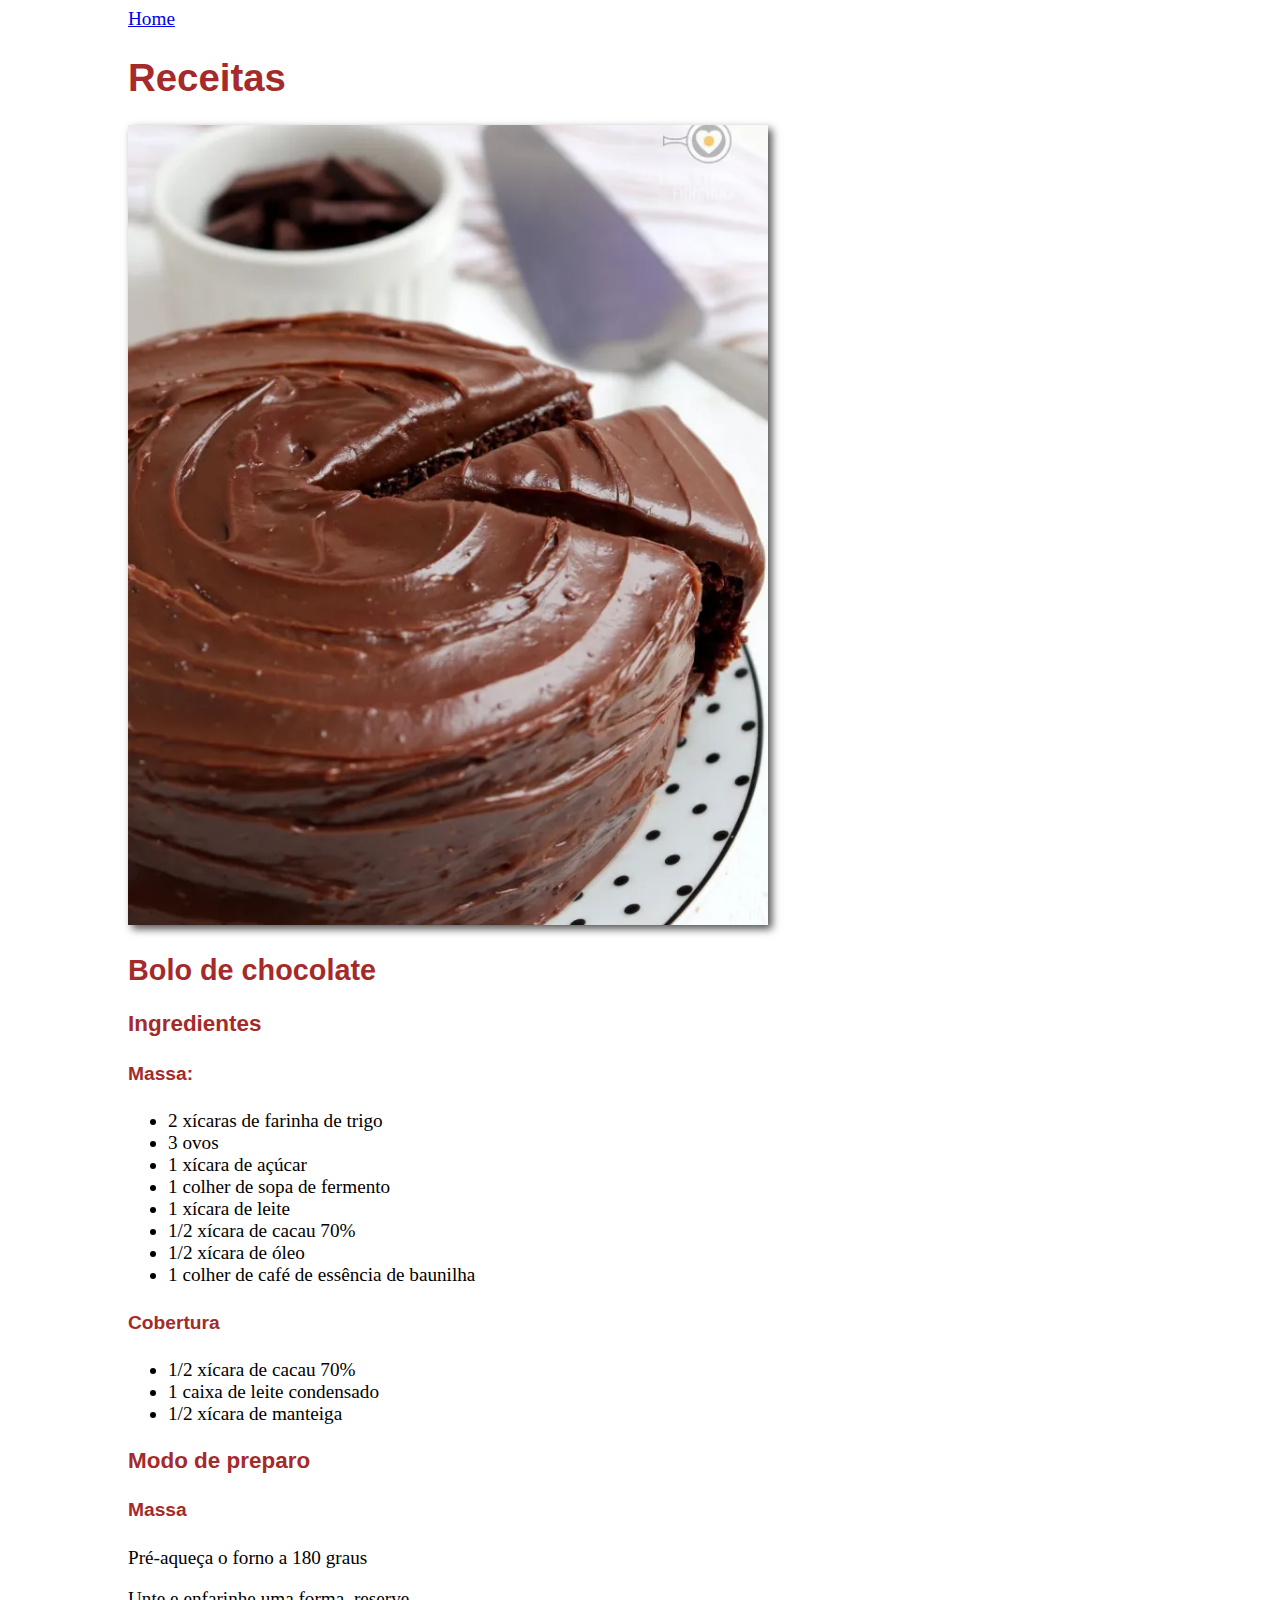
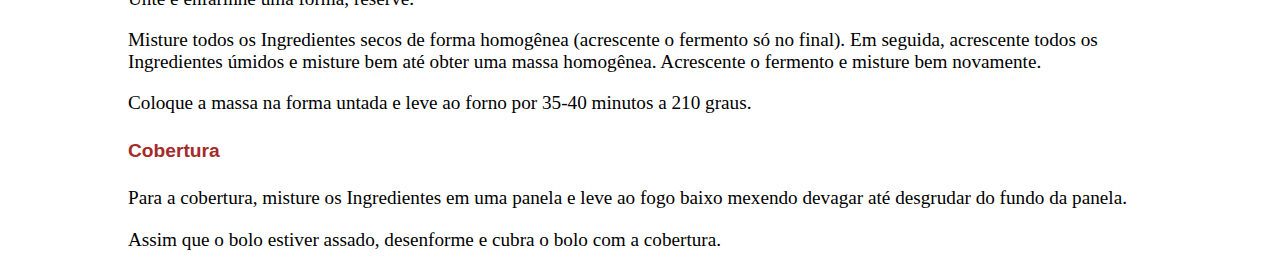
<file: bolo-de-chocolate.html>
<!DOCTYPE html> <!-- versão 5 do HTML -->
<html lang="pt-BR"> <!-- tag raiz (root element) -->
<head>
    <meta charset="UTF-8">
    <meta name="viewport" content="width=device-width, initial-scale=1.0">
    <title>Bolo de chocolate</title>
    <link rel="stylesheet" href="style.css">
</head>
<body>
    <!-- menu de navegação -->
    <body>
        <header>
            <nav>
                <a href="index.html" >Home</a>
            </nav>
        </header>
        
    <header>
        <h1>Receitas</h1>
        <!---->
    </header>

    <main>
        <!-- src: Source-->
        <img class="img-bolo" src="bolo-de-chocolate-com-cafe-na-massa-destaque-essa-receita-funciona.webp" alt="Foto de um bolo de
        chocolate com cobertura de brigadeiro com um potinho de cacau em
        segundo plano." style="object-position: 30% 20%;">
    
        <h2>Bolo de chocolate</h2>
    
        <h3>Ingredientes</h3>
        <h4>Massa:</h4>

        <!-- unordered list lista não ordenada -->
        <ul>
            <li> 2 xícaras de farinha de trigo</li>
            <li>3 ovos</li>
            <li>1 xícara de açúcar</li>
            <li>1 colher de sopa de fermento</li>
            <li>1 xícara de leite</li>
            <li>1/2 xícara de cacau 70%</li>
            <li>1/2 xícara de óleo</li>
            <li>1 colher de café de essência de baunilha</li>
        </ul>
    
        <h4>Cobertura</h4>
    
        <ul>
            <li>1/2 xícara de cacau 70%</li>
            <li>1 caixa de leite condensado</li>
            <li>1/2 xícara de manteiga</li>
        </ul>
    
        <h3>Modo de preparo</h3>
    
        <h4>Massa</h4>
    
        <p>Pré-aqueça o forno a 180 graus</p>
        <p>Unte e enfarinhe uma forma, reserve.</p>
        <p>Misture todos os Ingredientes secos de forma homogênea
        (acrescente o fermento só no final). Em seguida, acrescente todos
        os Ingredientes úmidos e misture bem até obter uma massa
        homogênea. Acrescente o fermento e misture bem novamente.</p>
        <p>Coloque a massa na forma untada e leve ao forno por 35-40
        minutos a 210 graus.</p>
    
        <h4>Cobertura</h4>
    
        <p>Para a cobertura, misture os Ingredientes em uma panela e leve
        ao fogo baixo mexendo devagar até desgrudar do fundo da panela.
        </p>
    
        <p>Assim que o bolo estiver assado, desenforme e cubra o bolo com
        a cobertura.</p>
    </main>
    

</body>
</html>
</file>
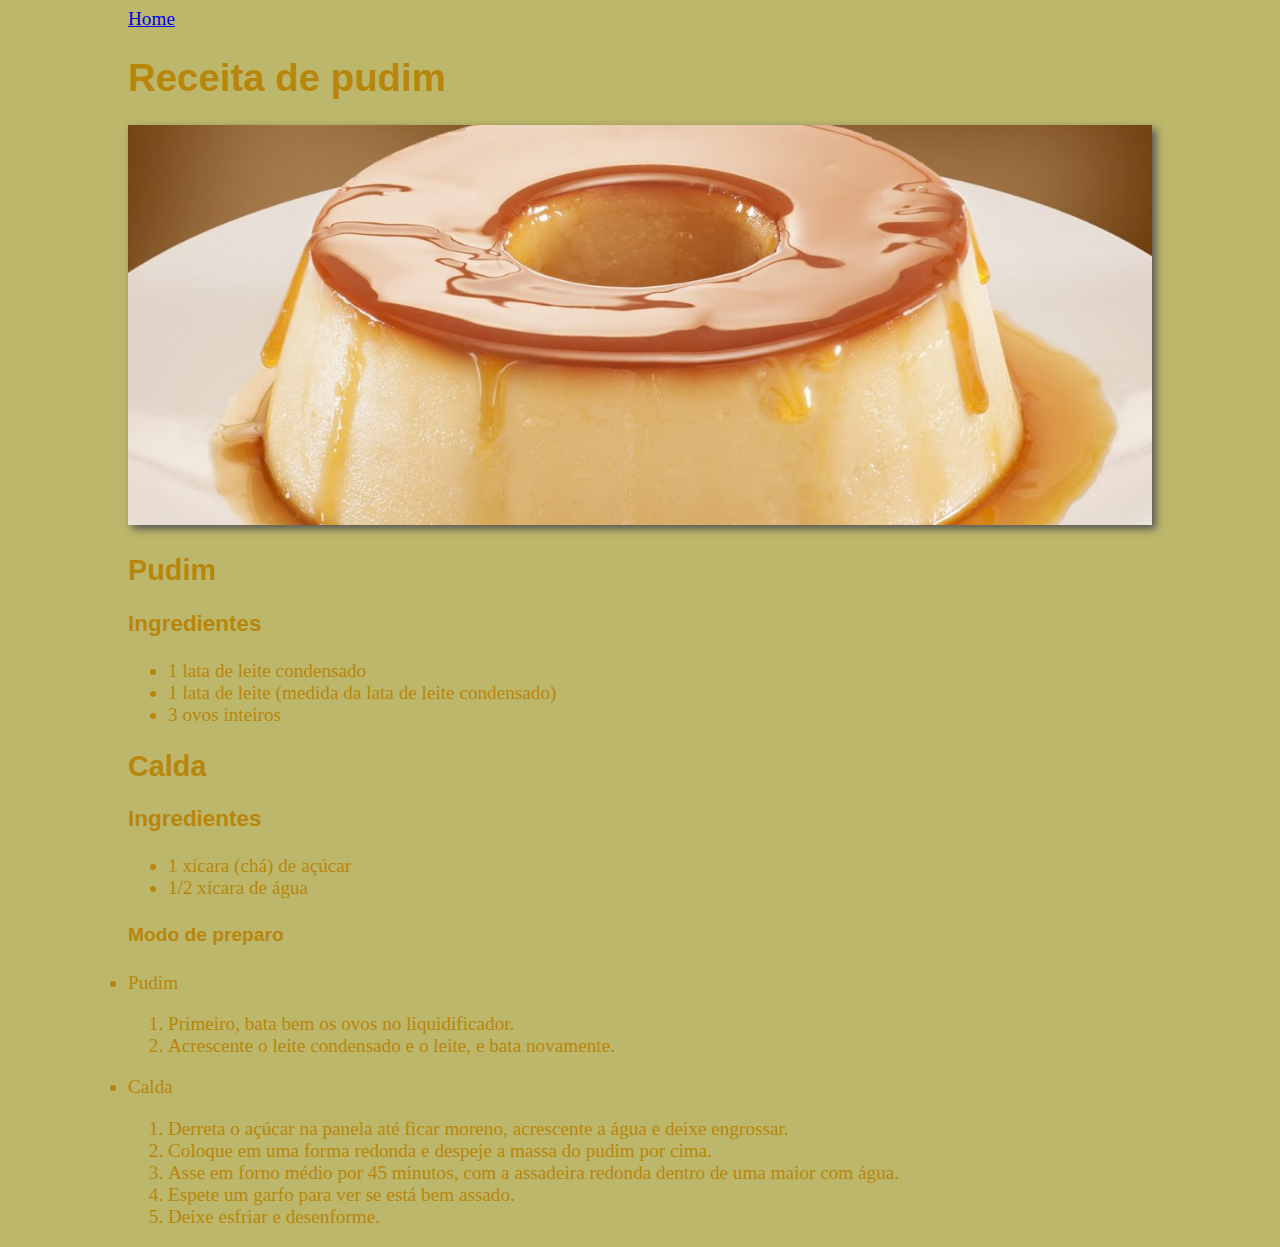
<file: pudim.html>
<!DOCTYPE html>
<html lang="pt-BR">
<head>
    <meta charset="UTF-8">
    <meta name="viewport" content="width=device-width, initial-scale=1.0">
    <title>Pudim</title>
    <link rel="stylesheet" href="style.css">

    <style>
        h1, h2, h3, h4, ul, li, p, ol{
            color: darkgoldenrod;
        }
    </style>

    <style>
        body {
            background-color: darkkhaki;
        }
    </style>

</head>
<body>
    <header>
        <nav>
            <a href="index.html">Home</a>
        </nav>
    </header>

    <header>
        <h1>Receita de pudim</h1>
    </header>

    <main>
        <img src="pudim.webp" alt="Pudim em um prato" style="object-position: 0% 20%;">

        <h2>Pudim</h2>

        <h3>Ingredientes</h3>

        <ul>
            <li>1 lata de leite condensado</li>
            <li>1 lata de leite (medida da lata de leite condensado)</li>
            <li>3 ovos inteiros</li>
        </ul>
        
        <h2>Calda</h2>

        <h3>Ingredientes</h3>

        <ul>
            <li>1 xícara (chá) de açúcar</li>
            <li>1/2 xícara de água</li>
        </ul>

        <h4>Modo de preparo</h4>

        <li>Pudim</li>
        
        <ol>

        <li>Primeiro, bata bem os ovos no liquidificador.</li>
        <li>Acrescente o leite condensado e o leite, e bata novamente.</li>

        </ol>
        
        <li>Calda</li>

        <ol>

        <li>Derreta o açúcar na panela até ficar moreno, acrescente a água e deixe engrossar.</li>
        <li>Coloque em uma forma redonda e despeje a massa do pudim por cima.</li>
        <li>Asse em forno médio por 45 minutos, com a assadeira redonda dentro de uma maior com água.</li>
        <li>Espete um garfo para ver se está bem assado.</li>
        <li>Deixe esfriar e desenforme.</li>

        </ol>
    </main>
</body>
</html>
</file>
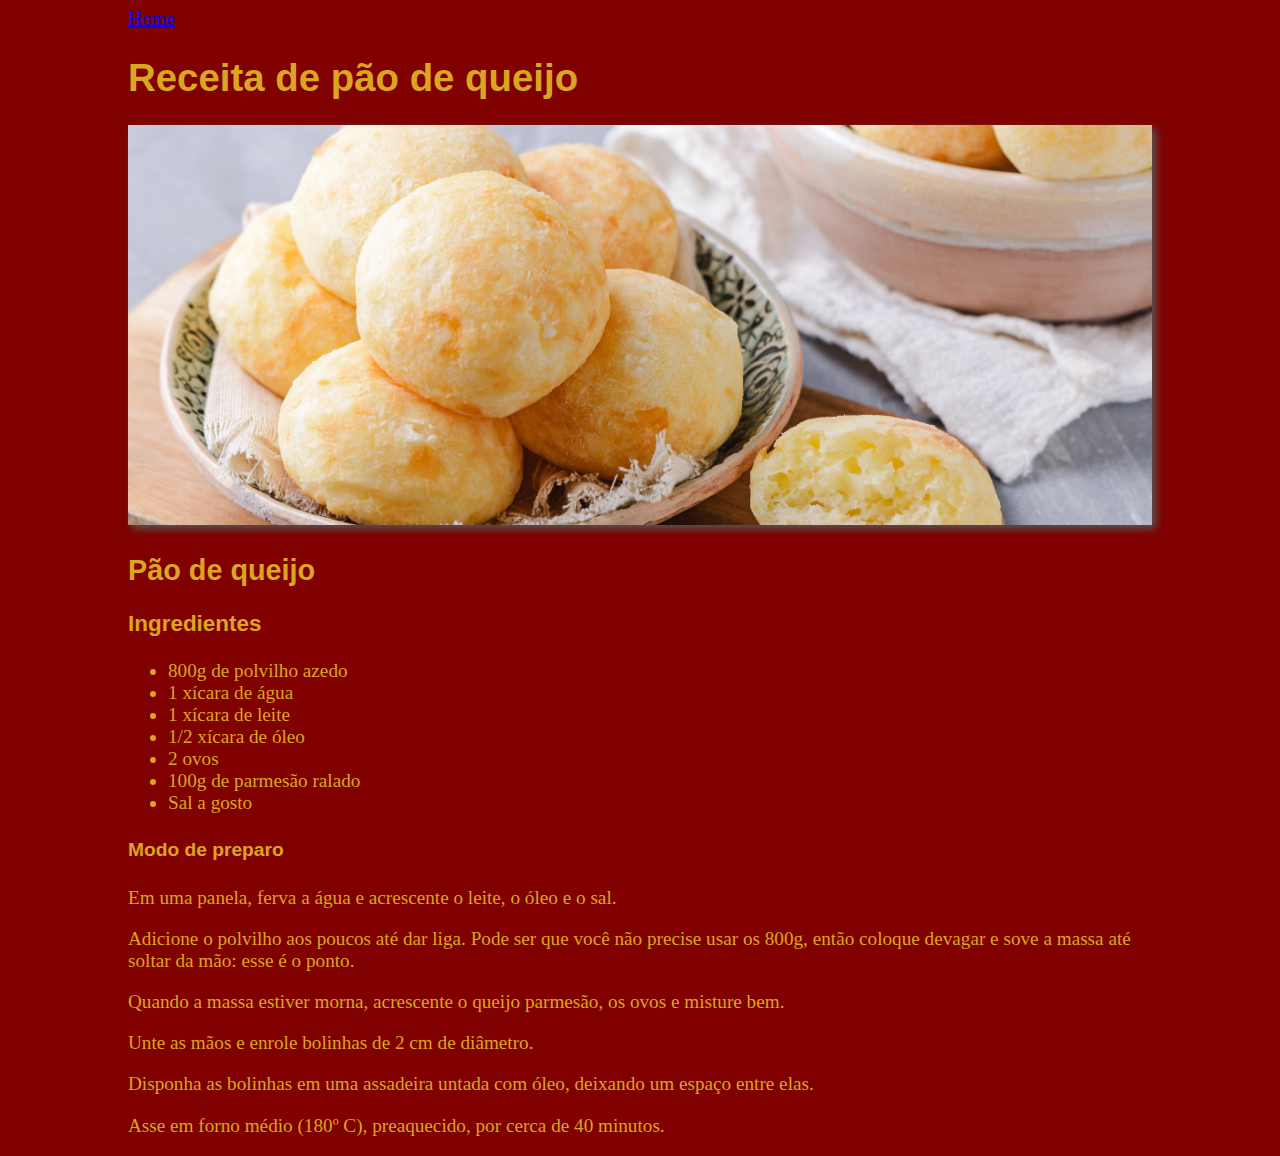
<file: pão-de-queijo.html>
<!DOCTYPE html>
<html lang="pt-BR">
<head>
    <meta charset="UTF-8">
    <meta name="viewport" content="width=device-width, initial-scale=1.0">
    <title>Pão de queijo</title>

    <!--CSS externo MENOR PRIORIDADE-->
    <link rel="stylesheet" href="style.css">

    <!--CSS interno MENOR PRIORIDADE que o INLINE e MAIOR
    PRIORIDADE que o EXTERNO-->
    <style>
        h1, h2, h3, h4, ul, li, p{
            color: goldenrod;
        }
    </style>
    <style>
        body {
            background-color: maroon;
        }
    </style>
</head>
<body>

    <body>
        <header>
            <nav>
                <a href="index.html">Home</a>
            </nav>
        </header>
        
    <header>
        <!--CSS inline (em linha) MAIOR PRIORIDADE-->
        <h1>Receita de pão de queijo</h1>
    </header>
    <!--seção principal-->
    <main>
        <img src="pao-de-queijo-brazilian-cheese-bread.webp" alt="Foto de vários pães de queijo em um prato." style="object-position: 0% 30%;">

        <h2>Pão de queijo</h2>

    <h3>Ingredientes</h3>

    <ul>
        <li>800g de polvilho azedo</li>
        <li>1 xícara de água</li>
        <li>1 xícara de leite</li>
        <li>1/2 xícara de óleo</li>
        <li>2 ovos</li>
        <li>100g de parmesão ralado</li>
        <li>Sal a gosto</li>
    </ul>

    <h4>Modo de preparo</h4>

    <p>Em uma panela, ferva a água e acrescente o leite, o óleo e o sal.</p>
    <p>Adicione o polvilho aos poucos até dar liga. Pode ser que você não precise usar os 800g, então coloque devagar e sove a massa até soltar da mão: esse é o ponto.</p>
    <p>Quando a massa estiver morna, acrescente o queijo parmesão, os ovos e misture bem.</p>
    <p>Unte as mãos e enrole bolinhas de 2 cm de diâmetro.</p>
    <p>Disponha as bolinhas em uma assadeira untada com óleo, deixando um espaço entre elas.</p>
    <p>Asse em forno médio (180º C), preaquecido, por cerca de 40 minutos.</p>
    </main>
</body>
</html>
</file>
<file: style.css>
body {
    font-size: 120%;
}

main, header {
    width: 80vw;
    margin: auto;
}

h1, h2, h3, h4, h5, h6 {
    font-family: Arial, sans-serif;
    color: brown;
}

img {
    width: 80vw; /* 80% da largura da janela de visão (viewport width) */
    height: 400px;
    object-fit: cover; /* ajuste a imagem em um quadro */
    box-shadow: 4px 4px 8px #555;
}

.img-bolo {
    width: 50vw; /* 80% da largura da janela de visão (viewport width) */
    height: 800px;
    object-fit: cover; /* ajuste a imagem em um quadro */
    box-shadow: 4px 4px 8px #555;
}
</file>
